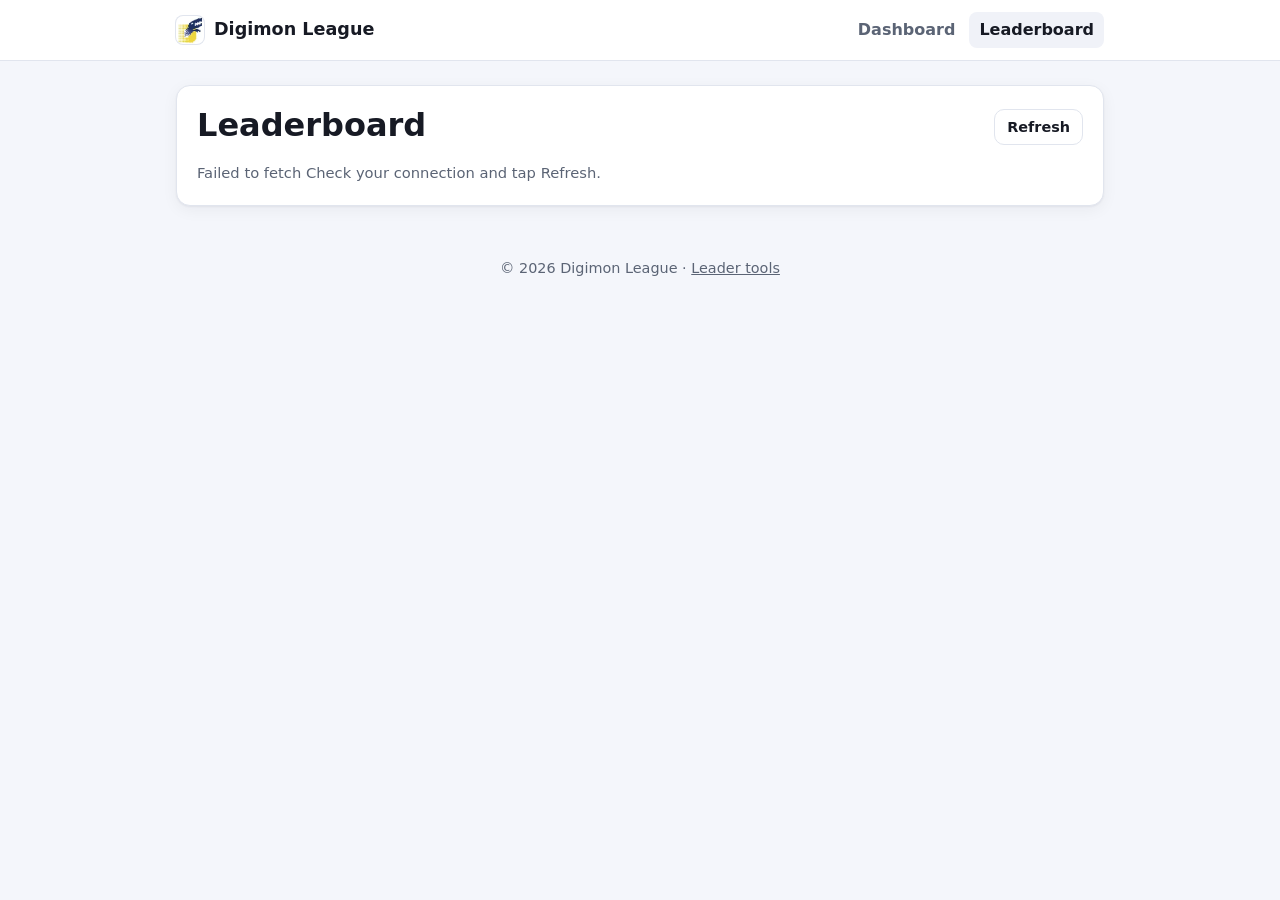
<file: leaderboard.html>
<!doctype html>
<html lang="en">
<head>
  <meta charset="utf-8">
  <meta name="viewport" content="width=device-width, initial-scale=1">
  <title>Leaderboard · Digimon League</title>
  <meta name="description" content="Every Digimon League Tamer and the badges they've earned.">
  <link rel="icon" type="image/png" href="assets/logo.png">
  <link rel="stylesheet" href="css/styles.css">
  <script src="js/config.js" defer></script>
  <script src="js/common.js" defer></script>
  <script src="js/leaderboard.js" defer></script>
</head>
<body>
  <header class="site-header">
    <div class="container header-inner">
      <a class="logo" href="index.html"><img class="logo-mark" src="assets/logo.png" alt="" width="28" height="28">Digimon League</a>
      <nav class="site-nav" aria-label="Main">
        <a href="index.html">Dashboard</a>
        <a href="leaderboard.html" aria-current="page">Leaderboard</a>
      </nav>
    </div>
  </header>

  <main class="container page">
    <div class="panel">
      <div class="section-head">
        <div>
          <h1 style="margin:0 0 4px">Leaderboard</h1>
          <p id="board-summary" class="muted" style="margin:0"></p>
        </div>
        <button id="refresh-btn" class="button ghost small" type="button">Refresh</button>
      </div>
      <p id="status" class="status" role="status"></p>
      <ol id="board" class="board"></ol>
    </div>
  </main>

  <footer class="site-footer">
    <div class="container">
      <p>&copy; <span id="year"></span> Digimon League · <a href="leader.html">Leader tools</a></p>
    </div>
  </footer>
</body>
</html>
</file>
<file: css/styles.css>
:root {
  --bg: #f4f6fb;
  --surface: #ffffff;
  --surface-2: #f0f2f8;
  --hover: #e6e9f2;
  --text: #171a24;
  --muted: #5b6475;
  --accent: #f28c1b;
  --accent-text: #ffffff;
  --border: #e1e5ee;
  --locked: #d5d9e3;
  --badge-stroke: rgba(0, 0, 0, 0.18);
  --mini-off: #b4bac8;
  --e4: #4f46e5;
  --gold: #e3a008;
  --ok: #15803d;
  --ok-bg: #dcfce7;
  --warn: #a16207;
  --warn-bg: #fef3c7;
  --danger: #b91c1c;
  --danger-bg: #fee2e2;
  --radius: 14px;
  --max-width: 960px;
  --shadow: 0 1px 2px rgba(16, 24, 40, 0.05), 0 4px 16px rgba(16, 24, 40, 0.05);
}

@media (prefers-color-scheme: dark) {
  :root {
    --bg: #0f1218;
    --surface: #181c25;
    --surface-2: #20252f;
    --hover: #2a303c;
    --text: #e8ebf2;
    --muted: #9aa3b5;
    --border: #2a3040;
    --locked: #343a48;
    --badge-stroke: rgba(255, 255, 255, 0.28);
    --mini-off: #4a5163;
    --e4: #6366f1;
    --ok: #4ade80;
    --ok-bg: #0f2d1c;
    --warn: #facc15;
    --warn-bg: #2d2610;
    --danger: #f87171;
    --danger-bg: #3a1414;
    --shadow: none;
  }
}

*,
*::before,
*::after { box-sizing: border-box; }

body {
  margin: 0;
  font-family: system-ui, -apple-system, "Segoe UI", Roboto, sans-serif;
  line-height: 1.55;
  background: var(--bg);
  color: var(--text);
}

h1, h2, h3 { line-height: 1.2; }
h2 { font-size: 1.15rem; margin: 0; }
a { color: var(--accent); }

.container {
  width: 100%;
  max-width: var(--max-width);
  margin: 0 auto;
  padding: 0 16px;
}

.visually-hidden {
  position: absolute;
  width: 1px;
  height: 1px;
  overflow: hidden;
  clip: rect(0 0 0 0);
  white-space: nowrap;
}

.muted { color: var(--muted); }
[hidden] { display: none !important; }

/* ---------- Header / footer ---------- */
.site-header {
  background: var(--surface);
  border-bottom: 1px solid var(--border);
}

.header-inner {
  display: flex;
  align-items: center;
  justify-content: space-between;
  gap: 12px;
  min-height: 60px;
}

.logo {
  display: flex;
  align-items: center;
  gap: 10px;
  font-weight: 800;
  font-size: 1.1rem;
  color: var(--text);
  text-decoration: none;
  white-space: nowrap;
}

.logo-mark {
  display: block;
  width: 28px;
  height: 28px;
  flex-shrink: 0;
  border-radius: 7px;
  background: #fff;
  box-shadow: 0 0 0 1px var(--border);
}

.site-nav { display: flex; gap: 4px; }

.site-nav a {
  color: var(--muted);
  text-decoration: none;
  font-weight: 600;
  padding: 6px 10px;
  border-radius: 8px;
  white-space: nowrap;
}

.site-nav a:hover { color: var(--text); }
.site-nav a[aria-current="page"] { color: var(--text); background: var(--surface-2); }

.site-footer {
  padding: 28px 0 40px;
  color: var(--muted);
  text-align: center;
  font-size: 0.9rem;
}

.site-footer a { color: var(--muted); }

/* ---------- Layout ---------- */
.page {
  padding-top: 24px;
  padding-bottom: 8px;
  display: grid;
  gap: 16px;
}

.page > section { display: grid; gap: 16px; }

.panel {
  background: var(--surface);
  border: 1px solid var(--border);
  border-radius: var(--radius);
  padding: 20px;
  box-shadow: var(--shadow);
}

.section-head {
  display: flex;
  align-items: center;
  justify-content: space-between;
  gap: 12px;
  margin-bottom: 14px;
}

.section-head + .muted { margin-top: -6px; }

.eyebrow {
  margin: 0;
  text-transform: uppercase;
  letter-spacing: 0.08em;
  font-size: 0.75rem;
  font-weight: 700;
  color: var(--muted);
}

.pill {
  font-size: 0.85rem;
  font-weight: 700;
  padding: 3px 10px;
  border-radius: 999px;
  background: var(--surface-2);
  color: var(--muted);
}

.status {
  margin: 0;
  color: var(--muted);
  font-size: 0.92rem;
  min-height: 1.4em;
}

/* ---------- Buttons & inputs ---------- */
.button {
  display: inline-flex;
  align-items: center;
  justify-content: center;
  gap: 8px;
  background: var(--accent);
  color: var(--accent-text);
  border: 1px solid transparent;
  padding: 11px 18px;
  border-radius: 10px;
  font: inherit;
  font-weight: 700;
  cursor: pointer;
  text-decoration: none;
}

.button:hover { filter: brightness(1.06); }
.button:disabled { opacity: 0.5; cursor: not-allowed; filter: none; }

.button.ghost {
  background: transparent;
  color: var(--text);
  border-color: var(--border);
}

.button.danger {
  background: transparent;
  color: var(--danger);
  border-color: var(--danger);
}

.button.small { padding: 6px 12px; font-size: 0.9rem; }
.button.block { width: 100%; }

.link-button {
  background: none;
  border: none;
  padding: 4px 0;
  color: var(--muted);
  font: inherit;
  font-size: 0.9rem;
  text-decoration: underline;
  cursor: pointer;
}

input[type="text"],
input[type="password"],
select {
  width: 100%;
  font: inherit;
  padding: 11px 12px;
  border-radius: 10px;
  border: 1px solid var(--border);
  background: var(--surface-2);
  color: var(--text);
}

input:focus,
select:focus,
.button:focus-visible,
.link-button:focus-visible {
  outline: 2px solid var(--accent);
  outline-offset: 2px;
}

label { font-weight: 600; font-size: 0.92rem; }

.field { display: grid; gap: 6px; }

/* ---------- Name prompt ---------- */
.name-panel {
  max-width: 480px;
  width: 100%;
  margin: 40px auto;
  text-align: center;
}

.name-panel h1 { margin: 0 0 8px; }

.name-form {
  display: flex;
  gap: 8px;
  margin-top: 18px;
}

/* ---------- Trainer head ---------- */
.trainer-head {
  display: flex;
  justify-content: space-between;
  align-items: flex-start;
  gap: 16px;
}

.trainer-name {
  margin: 2px 0 4px;
  font-size: clamp(1.6rem, 5vw, 2.2rem);
  overflow-wrap: anywhere;
}

.trainer-head .muted { margin: 0; }

.trainer-actions {
  display: flex;
  flex-direction: column;
  align-items: flex-end;
  gap: 6px;
  flex-shrink: 0;
}

/* ---------- Badges ---------- */
.badge-grid {
  list-style: none;
  margin: 0;
  padding: 0;
  display: grid;
  gap: 12px;
}

.badge-grid.gyms { grid-template-columns: repeat(6, 1fr); }
.badge-grid.elite4 { grid-template-columns: repeat(4, 1fr); margin-top: 12px; }

.badge {
  display: flex;
  flex-direction: column;
  align-items: center;
  text-align: center;
  gap: 4px;
  padding: 12px 6px;
  border-radius: 12px;
  background: var(--surface-2);
}

.badge-art {
  width: 100%;
  max-width: 84px;
  height: auto;
  color: var(--muted);
}

.badge-art.earned { filter: drop-shadow(0 4px 8px rgba(0, 0, 0, 0.28)); }
.badge-art.is-locked { opacity: 0.6; }

.badge-name { font-weight: 700; font-size: 0.9rem; }
.badge-meta { font-size: 0.78rem; color: var(--muted); }
.badge.locked .badge-name { color: var(--muted); }

.badge.next { outline: 2px solid var(--e4); outline-offset: -2px; }

/* Badges are buttons that open the leader details pop-up (locked ones are plain tiles). */
.badge-grid > li { display: flex; }
.badge-grid > li > .badge { width: 100%; }

button.badge {
  width: 100%;
  border: 0;
  font: inherit;
  color: inherit;
  cursor: pointer;
  transition: transform 0.12s ease, background-color 0.12s ease;
}

button.badge:hover { background: var(--hover); transform: translateY(-2px); }
button.badge:focus-visible { outline: 2px solid var(--accent); outline-offset: 2px; }

.chip {
  font-size: 0.72rem;
  font-weight: 700;
  padding: 2px 8px;
  border-radius: 999px;
}

.chip-defeated { background: var(--ok-bg); color: var(--ok); }
.chip-next { background: var(--e4); color: #fff; }
.chip-locked { background: var(--locked); color: var(--muted); }

/* ---------- Championship ---------- */
.champ {
  display: flex;
  align-items: center;
  gap: 18px;
}

.champ h2 { margin-bottom: 4px; }
.champ p { margin: 0; }
.champ-art { width: 96px; flex-shrink: 0; }
.champ-art .badge-art { max-width: 96px; }

.champ.earned {
  border-color: var(--gold);
  background: linear-gradient(135deg, rgba(227, 160, 8, 0.16), transparent 60%), var(--surface);
}

/* ---------- Pop-ups: Challenge Code and leader details ---------- */
.code-dialog {
  width: min(380px, calc(100vw - 32px));
  max-height: calc(100vh - 32px);
  padding: 22px;
  border: 1px solid var(--border);
  border-radius: var(--radius);
  background: var(--surface);
  color: var(--text);
  text-align: center;
}

.code-dialog::backdrop { background: rgba(0, 0, 0, 0.6); }

.leader-dialog { width: min(440px, calc(100vw - 32px)); text-align: left; }

.leader-head {
  display: flex;
  align-items: center;
  gap: 14px;
  margin-bottom: 16px;
}

.leader-head h2 { margin: 2px 0 6px; font-size: 1.3rem; overflow-wrap: anywhere; }
.leader-head h2:focus { outline: none; }
.leader-art { width: 64px; flex-shrink: 0; }
.leader-art .badge-art { max-width: 64px; }

.leader-section { display: grid; gap: 8px; margin-bottom: 14px; }
.leader-section .label { font-weight: 600; font-size: 0.92rem; }

.fact {
  display: flex;
  justify-content: space-between;
  align-items: baseline;
  gap: 12px;
  padding: 10px 12px;
  border-radius: 10px;
  background: var(--surface-2);
}

.fact > span { color: var(--muted); font-weight: 600; }
.fact > strong { text-align: right; overflow-wrap: anywhere; }

.rules-box {
  max-height: 200px;
  overflow: auto;
  padding: 12px 14px;
  border: 1px solid var(--border);
  border-radius: 10px;
  background: var(--surface-2);
}

.rules-box ul { margin: 0; padding-left: 18px; display: grid; gap: 4px; }

.leader-section:last-child { margin-bottom: 0; }

.small { font-size: 0.85rem; margin: 0; }
.note-ok { color: var(--ok); }
.note-warn { color: var(--warn); }
.code-dialog h2 { margin: 0; font-size: 1.3rem; }

.code-name {
  margin: 4px 0 16px;
  font-weight: 700;
  color: var(--accent);
  overflow-wrap: anywhere;
}

.code-help { margin: 16px 0; font-size: 0.92rem; }

.qr-box {
  width: min(260px, 100%);
  margin: 0 auto;
  padding: 10px;
  background: #fff;
  border-radius: 12px;
  color: #333;
  font-size: 0.85rem;
}

.qr-box svg { display: block; width: 100%; height: auto; }

/* ---------- Leaderboard ---------- */
.board { list-style: none; margin: 0; padding: 0; display: grid; gap: 10px; }

.board-row {
  display: grid;
  grid-template-columns: 40px 1fr auto;
  align-items: center;
  gap: 12px;
  padding: 12px 14px;
  border-radius: 12px;
  background: var(--surface-2);
}

.board-row.me { outline: 2px solid var(--accent); outline-offset: -2px; }

.rank {
  font-weight: 800;
  font-size: 1.1rem;
  color: var(--muted);
  text-align: center;
}

.board-name { font-weight: 700; overflow-wrap: anywhere; }
.board-name small { color: var(--accent); font-weight: 700; margin-left: 6px; }

.mini-badges {
  display: flex;
  flex-wrap: wrap;
  gap: 4px;
  margin-top: 4px;
}

.mini { width: 20px; height: 20px; display: block; }
.mini-sep { width: 6px; }

.board-score { text-align: right; font-size: 0.85rem; color: var(--muted); white-space: nowrap; }
.board-score strong { display: block; font-size: 1.05rem; color: var(--text); }
.invite-tag { color: var(--gold); font-weight: 800; }

.empty {
  text-align: center;
  padding: 32px 12px;
  color: var(--muted);
}

/* ---------- Leader tools ---------- */
.notice {
  padding: 12px 14px;
  border-radius: 10px;
  font-size: 0.95rem;
}

.notice.ok { background: var(--ok-bg); color: var(--ok); }
.notice.warn { background: var(--warn-bg); color: var(--warn); }
.notice.error { background: var(--danger-bg); color: var(--danger); }

.stack { display: grid; gap: 14px; }

.row {
  display: flex;
  gap: 8px;
  align-items: stretch;
}

.row > input { flex: 1; }

.role-badge {
  display: flex;
  align-items: center;
  gap: 12px;
}

.role-badge .badge-art { width: 48px; }

.challenger-box {
  border: 1px solid var(--border);
  border-radius: 12px;
  padding: 14px;
  display: grid;
  gap: 10px;
}

.challenger-box h3 { margin: 0; overflow-wrap: anywhere; }

.scanner {
  position: fixed;
  inset: 0;
  z-index: 50;
  background: rgba(0, 0, 0, 0.85);
  display: flex;
  flex-direction: column;
  align-items: center;
  justify-content: center;
  gap: 16px;
  padding: 16px;
}

.scanner video {
  width: min(100%, 420px);
  aspect-ratio: 1;
  object-fit: cover;
  border-radius: 16px;
  background: #000;
}

.scanner p { color: #fff; margin: 0; text-align: center; }

.confirm-dialog {
  width: min(420px, calc(100vw - 32px));
  padding: 20px;
  border: 1px solid var(--border);
  border-radius: var(--radius);
  background: var(--surface);
  color: var(--text);
}

.confirm-dialog::backdrop { background: rgba(0, 0, 0, 0.55); }
.confirm-text { margin: 0; font-size: 1.05rem; font-weight: 600; overflow-wrap: anywhere; }

.confirm-actions {
  display: flex;
  justify-content: flex-end;
  gap: 8px;
  margin-top: 18px;
}

.link-fallback { width: 100%; font-size: 0.8rem; }

.links-list { display: grid; gap: 8px; margin: 0; padding: 0; list-style: none; }

.links-list li {
  display: flex;
  justify-content: space-between;
  align-items: center;
  gap: 10px;
  padding: 10px 12px;
  border-radius: 10px;
  background: var(--surface-2);
}

details summary { cursor: pointer; font-weight: 700; }
details[open] summary { margin-bottom: 12px; }

ol.steps { margin: 0; padding-left: 20px; display: grid; gap: 4px; }

/* ---------- Mobile ---------- */
@media (max-width: 720px) {
  .badge-grid.gyms { grid-template-columns: repeat(3, 1fr); }
  .badge-grid.elite4 { grid-template-columns: repeat(2, 1fr); }
}

@media (max-width: 520px) {
  .header-inner { gap: 8px; flex-wrap: wrap; padding-top: 6px; padding-bottom: 6px; }
  .logo { font-size: 0.95rem; gap: 6px; }
  .logo-mark { width: 24px; height: 24px; border-radius: 6px; }
  .site-nav { gap: 2px; }
  .site-nav a { padding: 6px 7px; font-size: 0.88rem; }
  .panel { padding: 16px; }
  .name-form { flex-direction: column; }
  .trainer-head { flex-direction: column; }
  .trainer-actions { flex-direction: row; align-items: center; gap: 14px; }
  .champ { flex-direction: column; text-align: center; }
  .board-row { grid-template-columns: 28px 1fr; }
  .mini-badges { gap: 3px; }
  .mini { width: 17px; height: 17px; }
  .board-score { grid-column: 2; text-align: left; }
  .board-score strong { display: inline; margin-right: 6px; }
  .row { flex-direction: column; }
}
</file>
